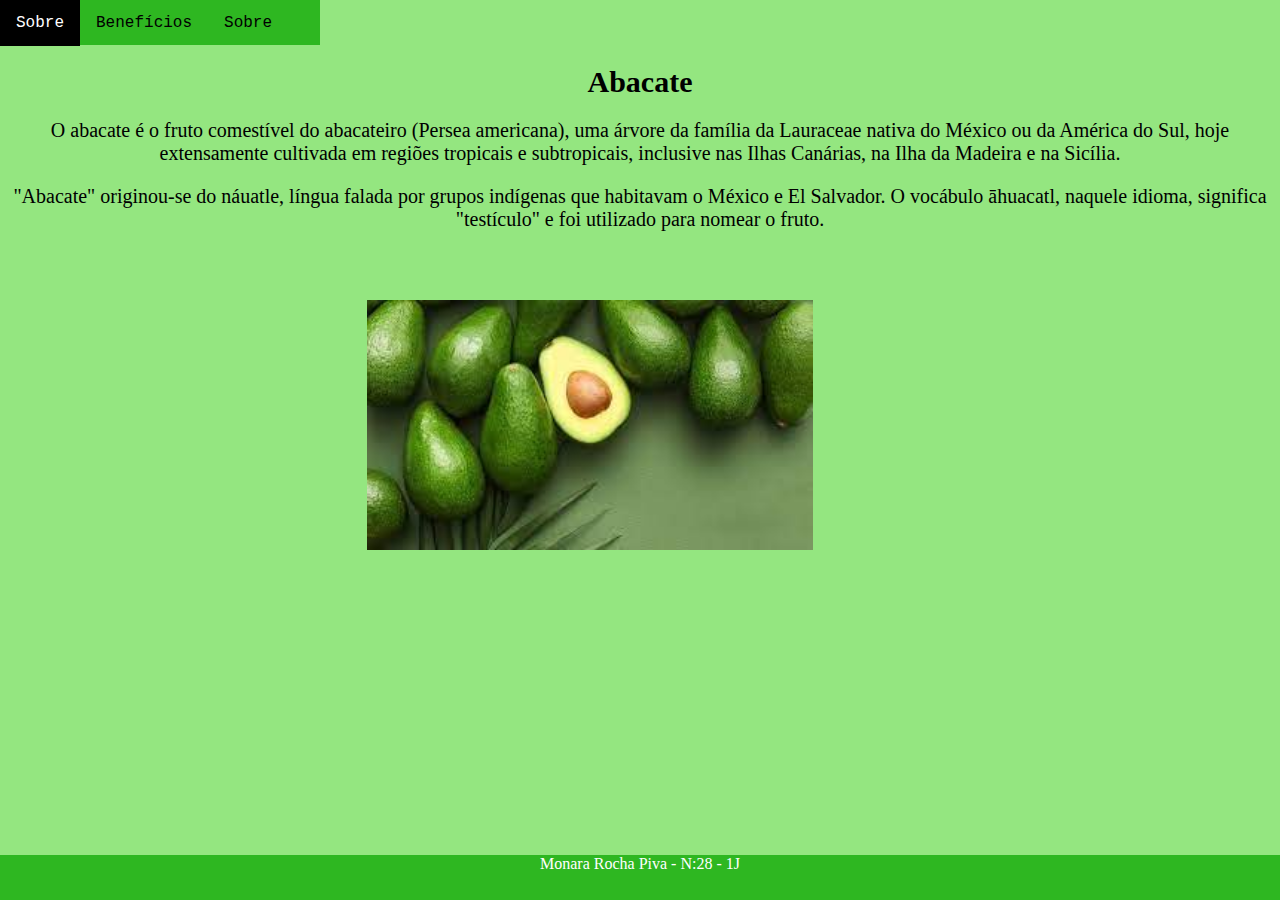
<file: index.html>
<!DOCTYPE html>
<html lang="pt-br" dir="ltr">
  <head>
    <meta charset="utf-8">
    <title>Aluno Monara Rocha Piva</title>
    <link rel="stylesheet" href="estilo.css">
  </head>
  <body>
    <div class="menuPrincipal">
      <nav>
          <ul>
            <li><a href="index.html">Sobre</a></li>
            <li><a href="pagina01.html">Benefícios</a></li>
            <li><a href="pagina02.html">Sobre</a></li>
          </ul>
      </nav>
  </div>
<div class="conteudo">
<h1>Abacate</h1>
<p>O abacate é o fruto comestível do abacateiro (Persea americana), uma árvore da família da Lauraceae nativa do México ou da América do Sul, hoje extensamente cultivada em regiões tropicais e subtropicais, inclusive nas Ilhas Canárias, na Ilha da Madeira e na Sicília.</p>
<p> "Abacate" originou-se do náuatle, língua falada por grupos indígenas que habitavam o México e El Salvador. O vocábulo āhuacatl, naquele idioma, significa "testículo" e foi utilizado para nomear o fruto.</p>
</div>
<div class="rodape">
  Monara Rocha Piva - N:28 - 1J
<!--Monara Rocha Piva- N:28 - 1J -->
</div>

<div class="caixaBacate3">
    <img id="bacate" src="bacate.JPEG" alt="">
</div>

<DIv>
  <H2>Benefícios</H2>
</DIv>


  </body>
</html>
</file>
<file: estilo.css>
body {
  background: #94E680;
  margin: 0;
  padding: 0;

}
h1 {
  text-align: center;
  font-size: 30px;
}
p{
  text-align: center;
  font-size: 20px;
  font-style: normal;

}
.caixa1 {
  position: absolute;
  background: #ADFF2F;
  width: 200px;
  height: 200px;
  right: 0px;
  bottom:0;
}
.caixa2 {
  position: absolute;
  background: #ADFF2F;
  width: 200px;
  height: 200px;
  right: 0;
  bottom: 205px;
}

.caixa3 {
  position: absolute;
  background: #ADFF2F;
  width: 200px;
  height: 200px;
  right: 205px;
  bottom:0;
}
.menuPrincipal{
   position: absolute;
   width: 25%;
   height: 45px;
   background: #2EB721;
   top: 0;
   left: 0;
}
nav ul {
  list-style-type: none;
  margin: 0;
  padding: 0;
  overflow: 0;
}
li {
  float: left;
}
li a {
  display: block;
  color: rgb(0, 0, 0);
  text-align: center;
  padding: 14px 16px;
  text-decoration: none;
  font-family: 'Courier New', Courier, monospace;
}
li a:hover {
  color: rgb(255, 255, 255);
  background: black;
}
#Bacate {
   width: 50%;
}
.caixaBacate {
    position: absolute;
    top: 45px;
    background: #7CFC00;
    width: 90%;
    height: 180px;
    margin: 20px;
    border-color: #32CD32;
    border-width: 20px;
    border-style: dashed;
    padding: 20px;
    display: flex;
    justify-content: left;
}
.caixaBacate2 {
  position: absolute;
  top: 100px;
  right: 0;
  width: 100px;
  height: 180px;
  display: flex;
  justify-content: right;
}
.caixaBacate3 {
  position: absolute;
  top: 300px;
  right: 540px;
  width: 300px;
  height: 250px;
  display: flex;
  justify-content: center;
}
.rodape {
position: absolute;
bottom: 0;
width: 100%;
height: 45px;
background: #2EB721;
color: white;
display: flex;
justify-content: center;
}

.conteudo {
  position: absolute;
  top: 45px;
}
</file>
